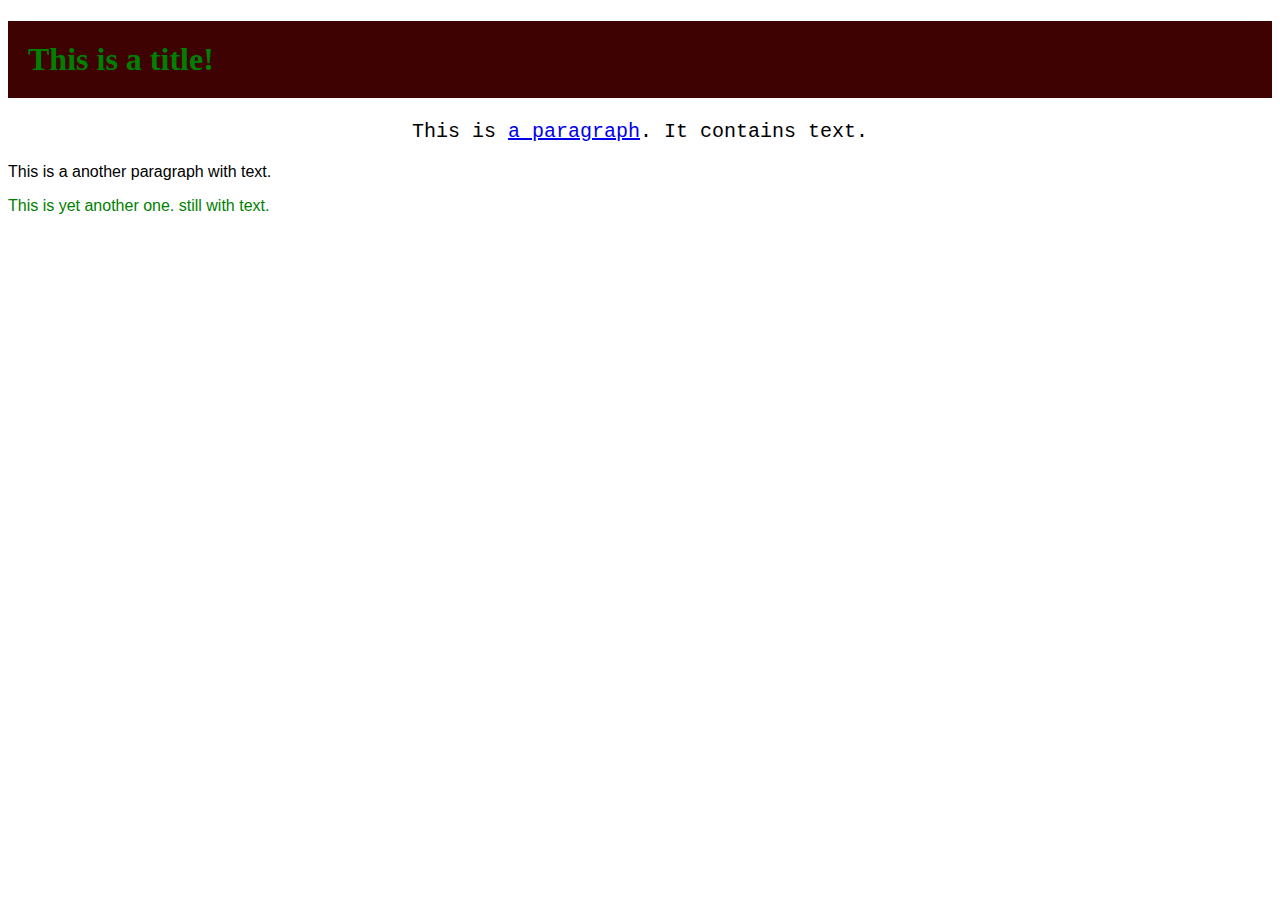
<file: unordered files/index.html>
<!DOCTYPE html>
<html lang="en">
<head>
    <meta charset="UTF-8">
    <meta http-equiv="X-UA-Compatible" content="IE=edge">
    <meta name="viewport" content="width=device-width, initial-scale=1.0">
    <title>FirstDocument</title>
    <link rel="stylesheet" href="style.css">
</head>
<body>
    <div>
        <h1 class ="samecolor">This is a title!</h1>
    </div>
    <div>
        <p id = "special">This is <a href="paragraph.html">a paragraph</a>. It contains text.</p>
        <p>This is a another paragraph with text.</p>
        <p class ="samecolor">This is yet another one. still with text.</p>
    </div>
</body>
</html>
</file>
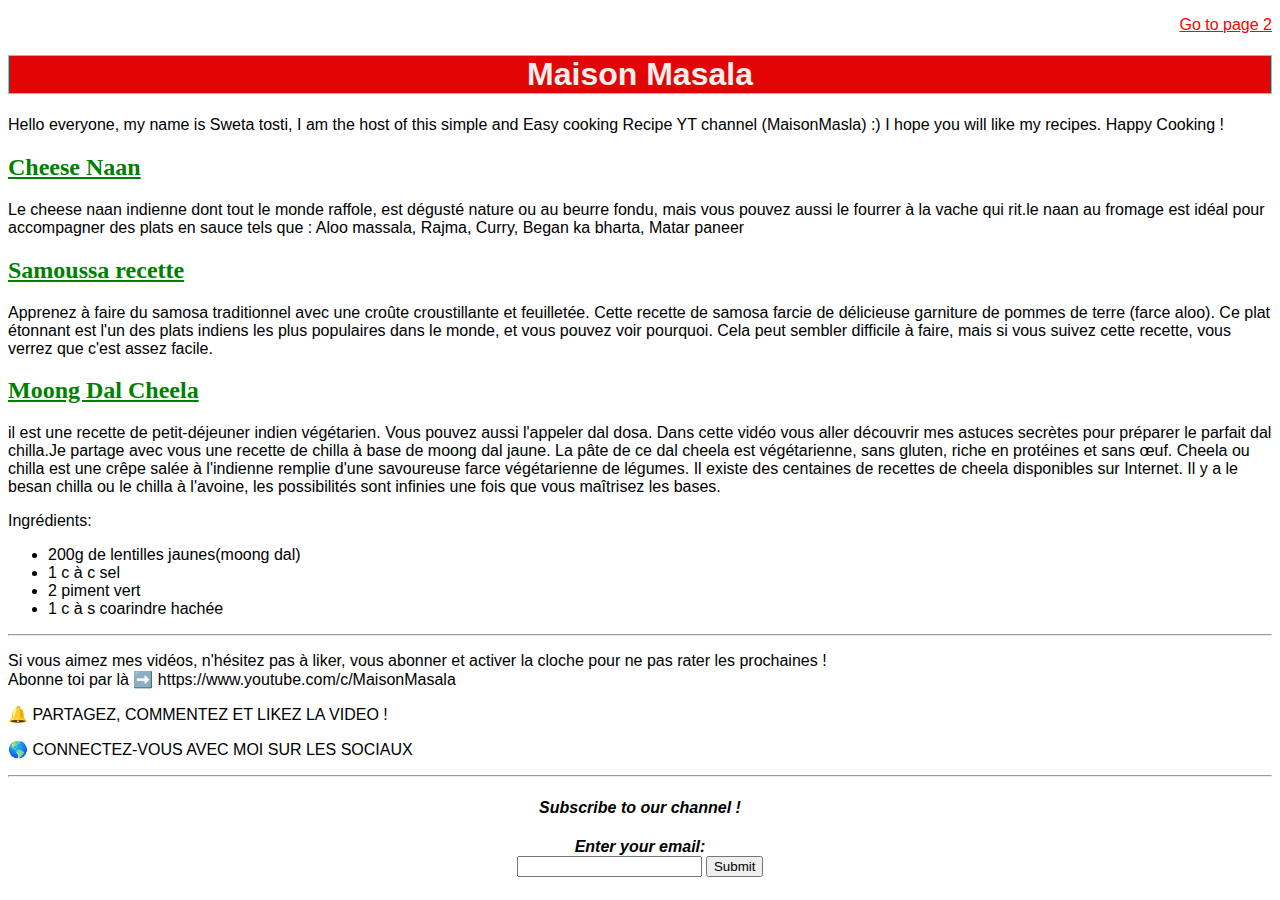
<file: htmlfiles/maisonmasala/index.html>
<!DOCTYPE html>
<html lang="en">
<head>
    <meta charset="UTF-8">
    <meta http-equiv="X-UA-Compatible" content="IE=edge">
    <meta name="viewport" content="width=device-width, initial-scale=1.0">
    <title>MaisonMasala</title>
    <link rel="stylesheet" href="style.css">
</head>
<body>
    <header>
        <p class = "navigation"> <a class = "link" href = "second.html">Go to page 2</a></p>
    </header>
    <h1>Maison Masala</h1>
    <p>Hello everyone, my name is Sweta tosti, I am the host of this simple and Easy cooking Recipe YT channel (MaisonMasla) :)
        I hope you will like my recipes.
        Happy Cooking !</p>
    <div>
    <h2 class = "colorunder">Cheese Naan</h2>
    <p>Le cheese naan indienne dont tout le monde raffole, est dégusté nature ou au beurre fondu, mais vous pouvez aussi le fourrer à la vache qui rit.le naan au fromage  est idéal pour accompagner des plats en sauce tels que : Aloo massala, Rajma, Curry, Began ka bharta, Matar paneer
    </p> 
    </div>    
    <div>
    <h2 class="colorunder">Samoussa recette </h2>    
    <p>Apprenez à faire du samosa traditionnel avec une croûte croustillante et feuilletée. Cette recette de samosa farcie de délicieuse garniture de pommes de terre (farce aloo). Ce plat étonnant est l'un des plats indiens les plus populaires dans le monde, et vous pouvez voir pourquoi. Cela peut sembler difficile à faire, mais si vous suivez cette recette, vous verrez que c'est assez facile.</p>
     <h2 class="colorunder"> Moong Dal Cheela </h2>
    <p >il est une recette de petit-déjeuner indien végétarien. Vous pouvez aussi l'appeler dal dosa. Dans cette vidéo vous aller découvrir mes astuces secrètes pour préparer le parfait dal chilla.Je partage avec vous une recette de chilla à base de moong dal jaune. La pâte de ce dal cheela est végétarienne, sans gluten, riche en protéines et sans œuf.
        Cheela ou chilla est une crêpe salée à l'indienne remplie d'une savoureuse farce végétarienne de légumes. Il existe des centaines de recettes de cheela disponibles sur Internet. Il y a le besan chilla ou le chilla à l'avoine, les possibilités sont infinies une fois que vous maîtrisez les bases.
    </p>
    </div>
    <p> Ingrédients:</p>
        <ul>
            <li>200g de lentilles jaunes(moong dal)</li>
            <li>1 c à c sel</li>
            <li>2 piment vert </li>
            <li>1 c à s coarindre hachée</li>
        </ul>
    <hr>
    </p>
    Si vous aimez mes vidéos, n'hésitez pas à liker, vous abonner et activer la cloche pour ne pas rater les prochaines ! <br>Abonne toi par là ➡️ https://www.youtube.com/c/MaisonMasala
    <p>🔔 PARTAGEZ, COMMENTEZ ET LIKEZ LA VIDEO ! </p>
    <p>🌎 CONNECTEZ-VOUS AVEC MOI SUR LES SOCIAUX </p>

    <hr>
    <footer>
    <h4 id ="social"> Subscribe to our channel !</h4>
    <p id="emails">Enter your email:
    <br>    
    <input type="text">
    <input type="submit" value="Submit"></p>
    </footer>
</body>

</html>
</file>
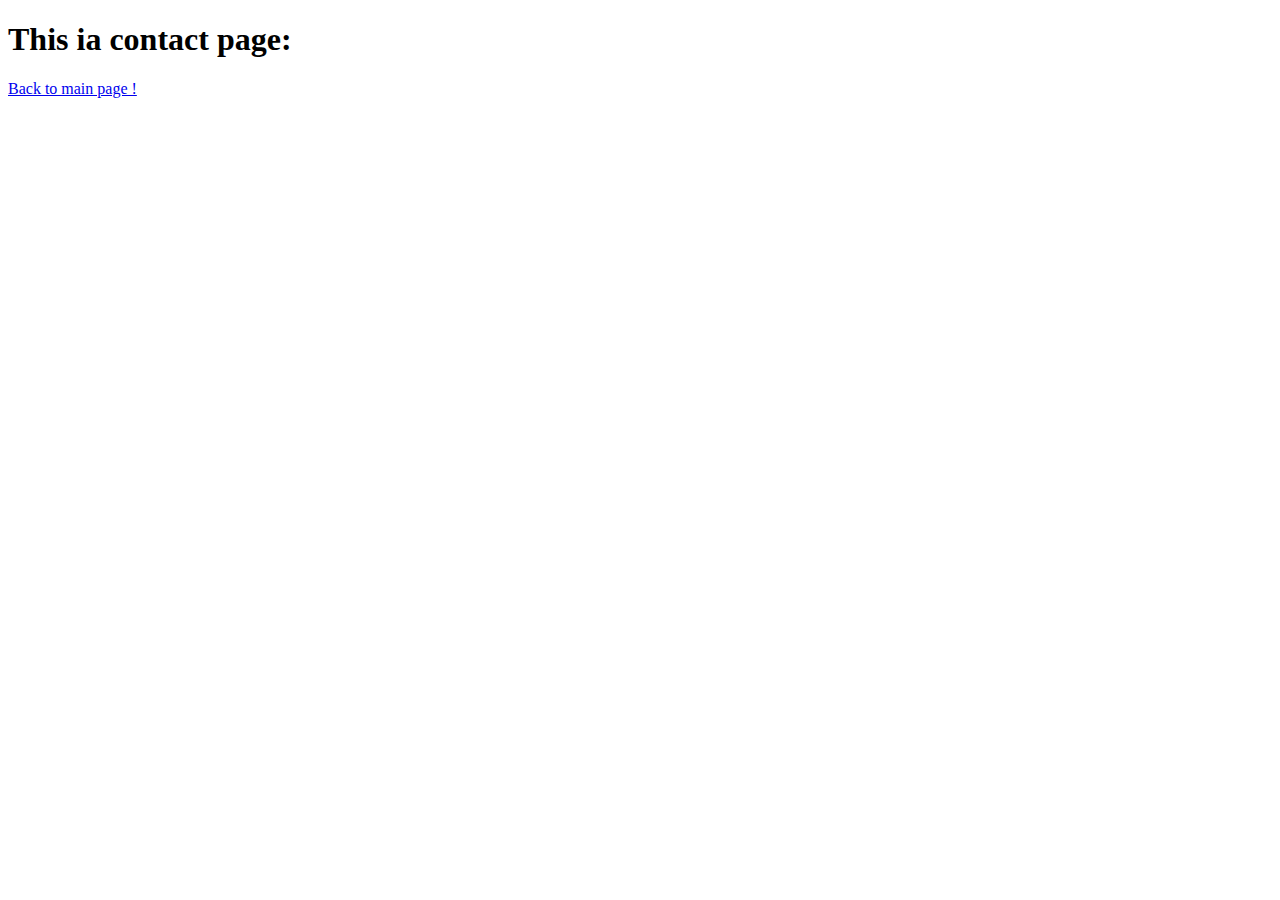
<file: htmlfiles/contact.html>
<!DOCTYPE html>
<html lang="en">



<head>
    <meta charset="UTF-8">
    <title>Document</title>
</head>
<body>
<h1>This ia contact page:</h1>
<p1><a href ="index.html">Back to main page !</a></p1>
    
</body>
</html>
</file>
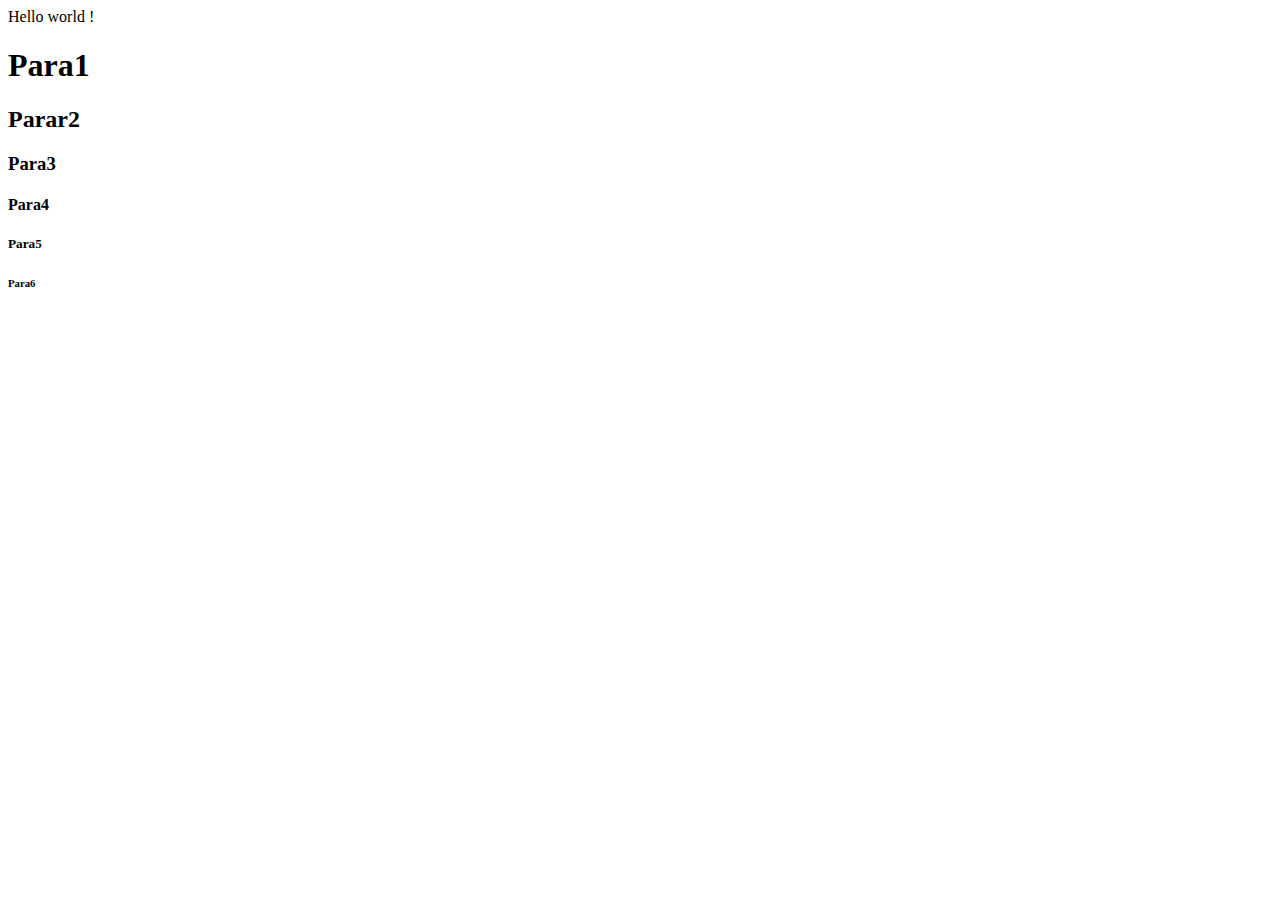
<file: htmlfiles/index1.html>
<!DOCTYPE html>
<html lang="en">
<head>
    <meta charset="UTF-8">
    <meta http-equiv="X-UA-Compatible" content="IE=edge">
    <meta name="viewport" content="width=device-width, initial-scale=1.0">
    <title>Document</title>
</head>
<body>
    <h>Hello world !</h>
    <h1>Para1</h1>
    <h2>Parar2</h2>
    <h3>Para3</h3>
    <h4>Para4</h4>
    <h5>Para5</h5>
    <h6>Para6</h6>
    
</body>
</html>
</file>
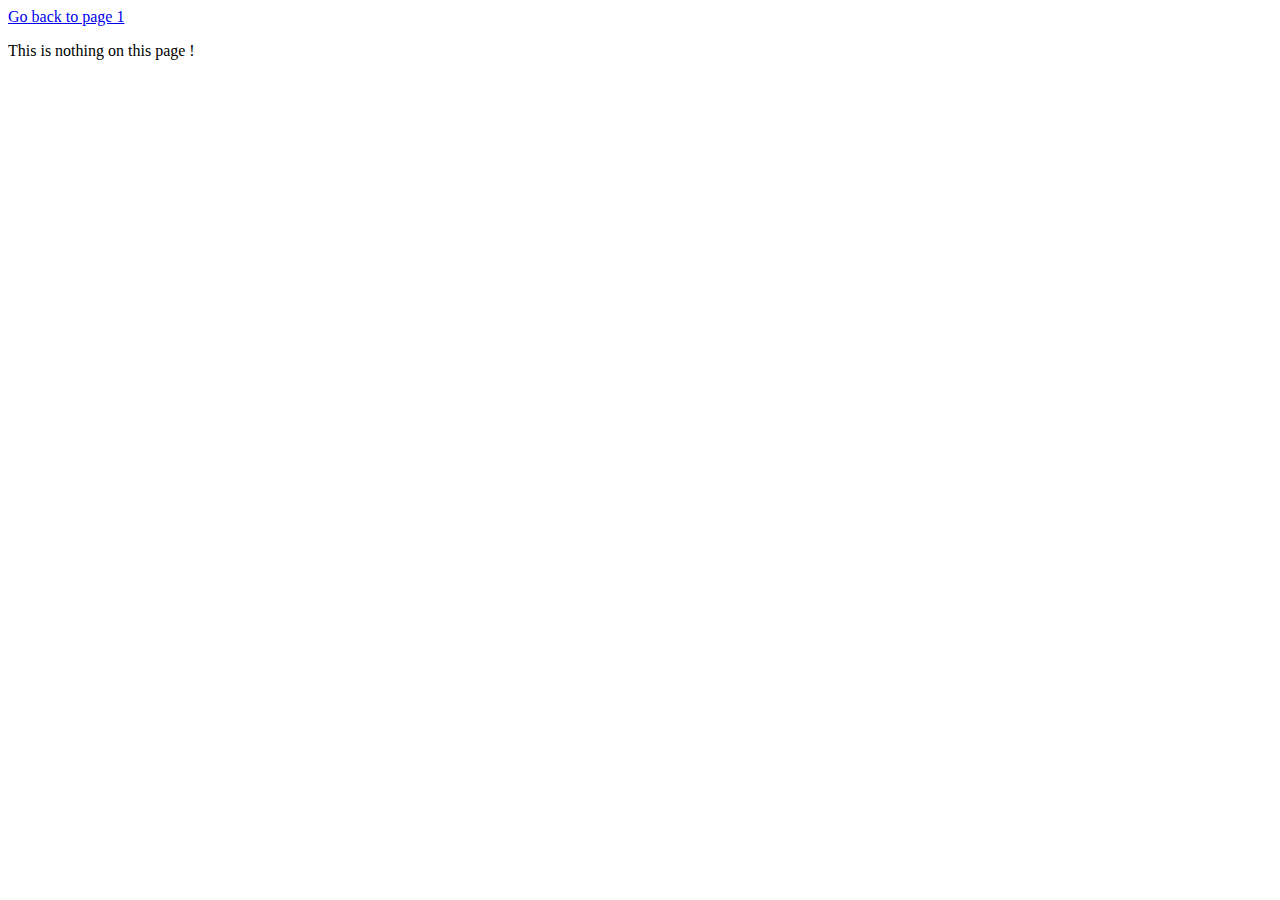
<file: unordered files/paragraph.html>
<!DOCTYPE html>
<html lang="en">
<head>
    <meta charset="UTF-8">
    <meta http-equiv="X-UA-Compatible" content="IE=edge">
    <meta name="viewport" content="width=device-width, initial-scale=1.0">
    <title>paragraph</title>
</head>
<body>
    <header>
        <a href="index.html">Go back to page 1 </a>
    </header>

    <p>This is nothing on this page !</p>
    
</body>
</html>
</file>
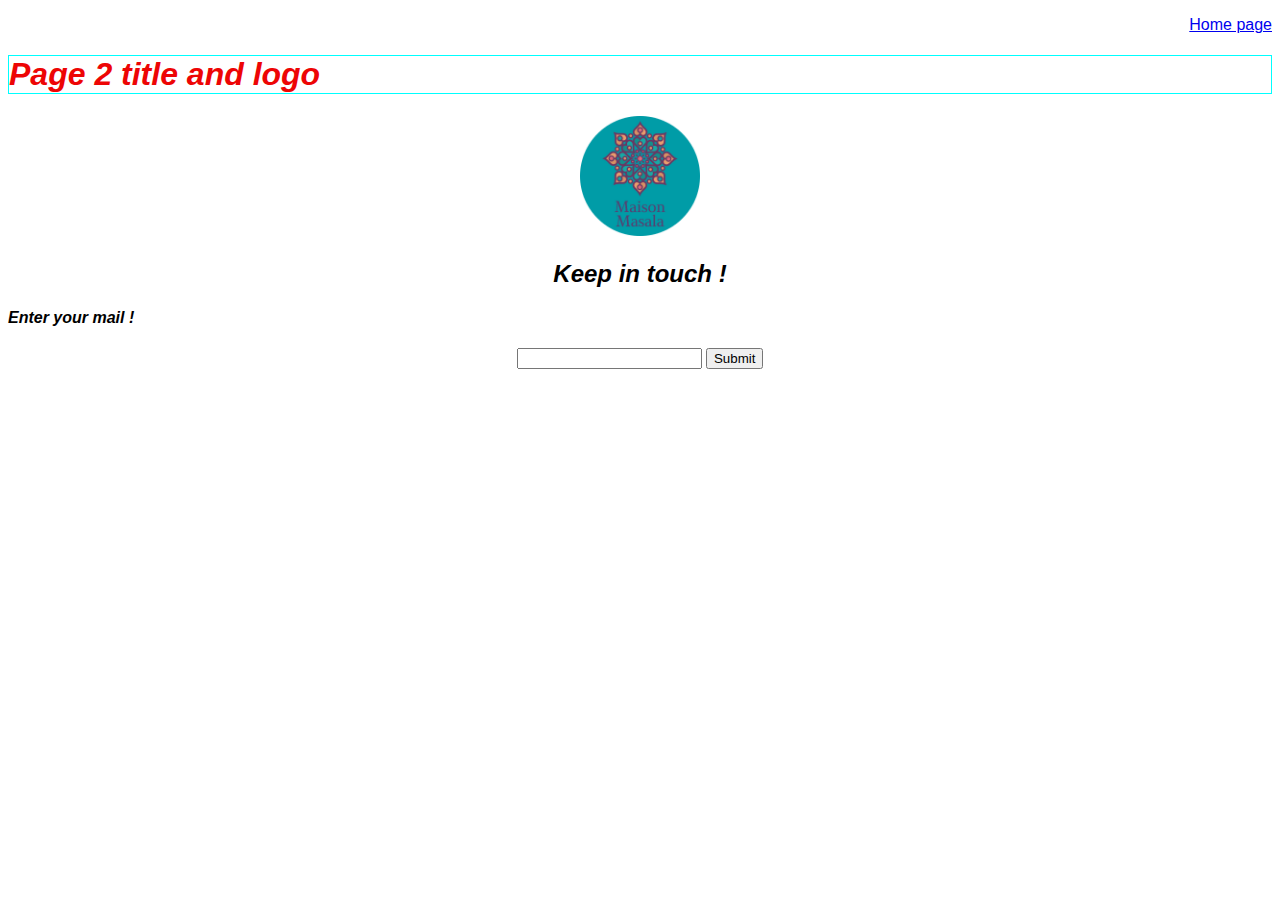
<file: htmlfiles/maisonmasala/second.html>
<!DOCTYPE html>
<html lang="en">
<head>
    <meta charset="UTF-8">
    <meta http-equiv="X-UA-Compatible" content="IE=edge">
    <meta name="viewport" content="width=device-width, initial-scale=1.0">
    <title>Contact Us</title>
    <link rel="stylesheet" href="style.css">
</head>
<body>
    <header><p class = "navigation"> <a class = "menu-link" href = "index.html">Home page</a></p>
    </header>  
    <footer>
    <h1 id = "second">Page 2 title and logo</h1>
    <img src="new.png" height="120" alt = "MaisonMasala logo">
    <br>
    <h2>Keep in touch !</h2>
    <h4 id ="mailid">Enter your mail !</h4>
    <input type="text">
    <input type="submit" value = "Submit">
    </footer>  
</body>
</div>
</html>
</file>
<file: unordered files/style.css>
h1 {

    
    padding : 20px;
    background-color: #3e0203;
    
}
p{
    font-family: Arial;
    font-size: 16px;
}
#special {
    text-align: center;
    font-size: 20px;
    font-family: 'Courier New';

    }

.samecolor{
    color: green;


}
</file>
<file: htmlfiles/maisonmasala/style.css>
body{
    font-family: Arial;
    font-size: 16px ;
}
.navigation {
    text-align: end;
}
.link{
    color:red;
}

h1{
    font-size: 34;
    text-align: center;
    color:rgb(242, 238, 238);
    background: local;
    background-color: rgb(227, 5, 5);
    border: 1pt;
    border-style: solid;
    border-color: aqua;
}
.colorunder{
    color: green;
    text-decoration: underline;
    font-family: Georgia;
}
#emails{
    text-align: center;
    font-style: italic;
}

footer{
    text-align: center;
    font-style: italic;
    font-weight: bolder;  
}

#second{
    color : #ed0505;
    text-align: left;
    background-color: white;
    text-decoration: dotted;
}
#mailid{
    text-align: left;
}
</file>
